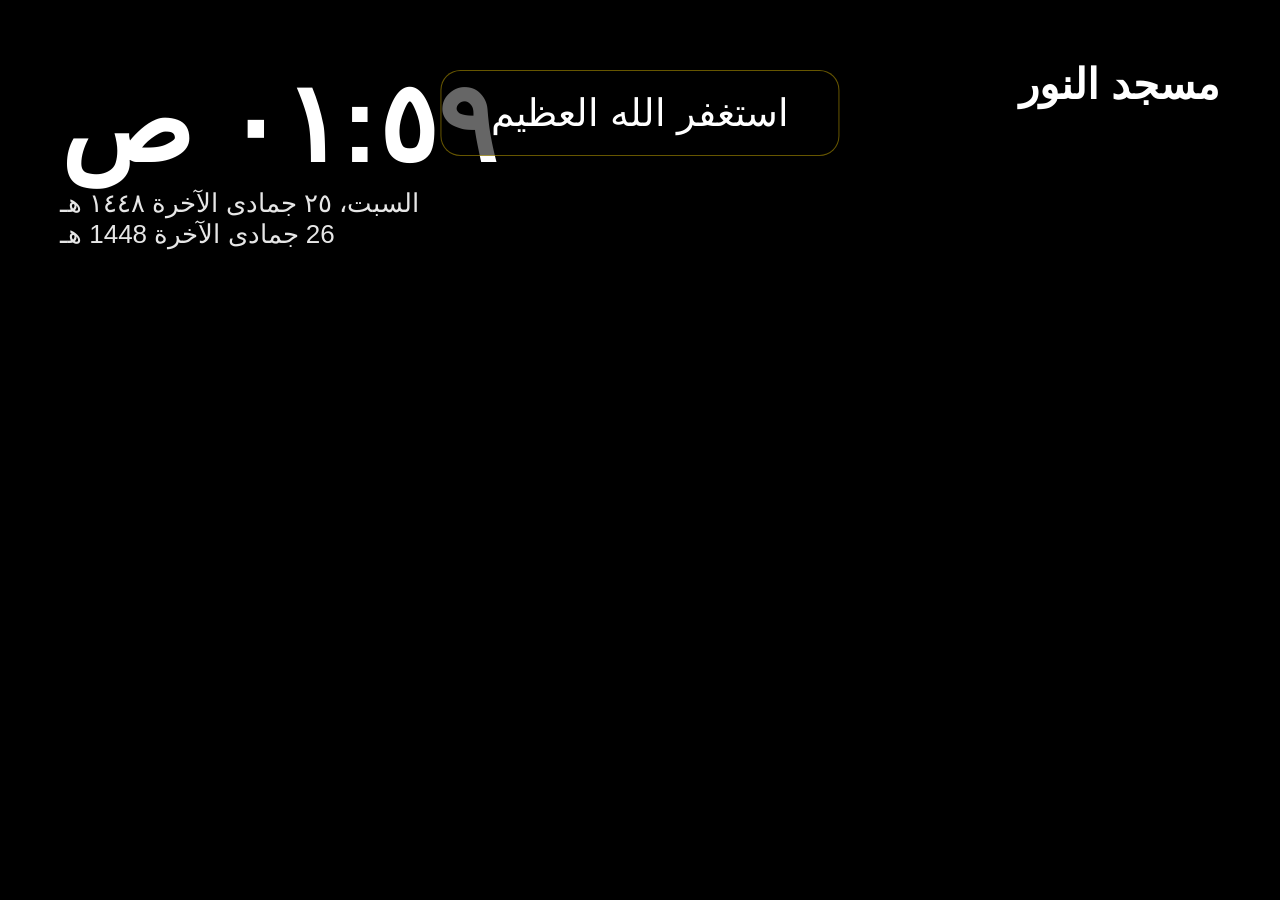
<file: index.html>
<!DOCTYPE html>
<html lang="ar" dir="rtl">
<head>
<meta charset="UTF-8">
<meta name="viewport" content="width=device-width,initial-scale=1">
<title>شاشة المسجد</title>

<link rel="stylesheet" href="style.css">
</head>

<body>

<div class="bg"></div>

<header>

<div id="mosqueName"></div>

<div id="zekr"></div>

<div class="clock">
<div id="time"></div>
<div id="date"></div>
<div id="hijri"></div>
</div>

</header>

<div id="countdown" class="countdown hidden"></div>

<div id="prayers" class="prayers"></div>

<audio id="adhan"></audio>

<script src="config.js"></script>
<script src="storage.js"></script>
<script src="app.js"></script>

</body>
  <div class="bg"></div>
</html>
</file>
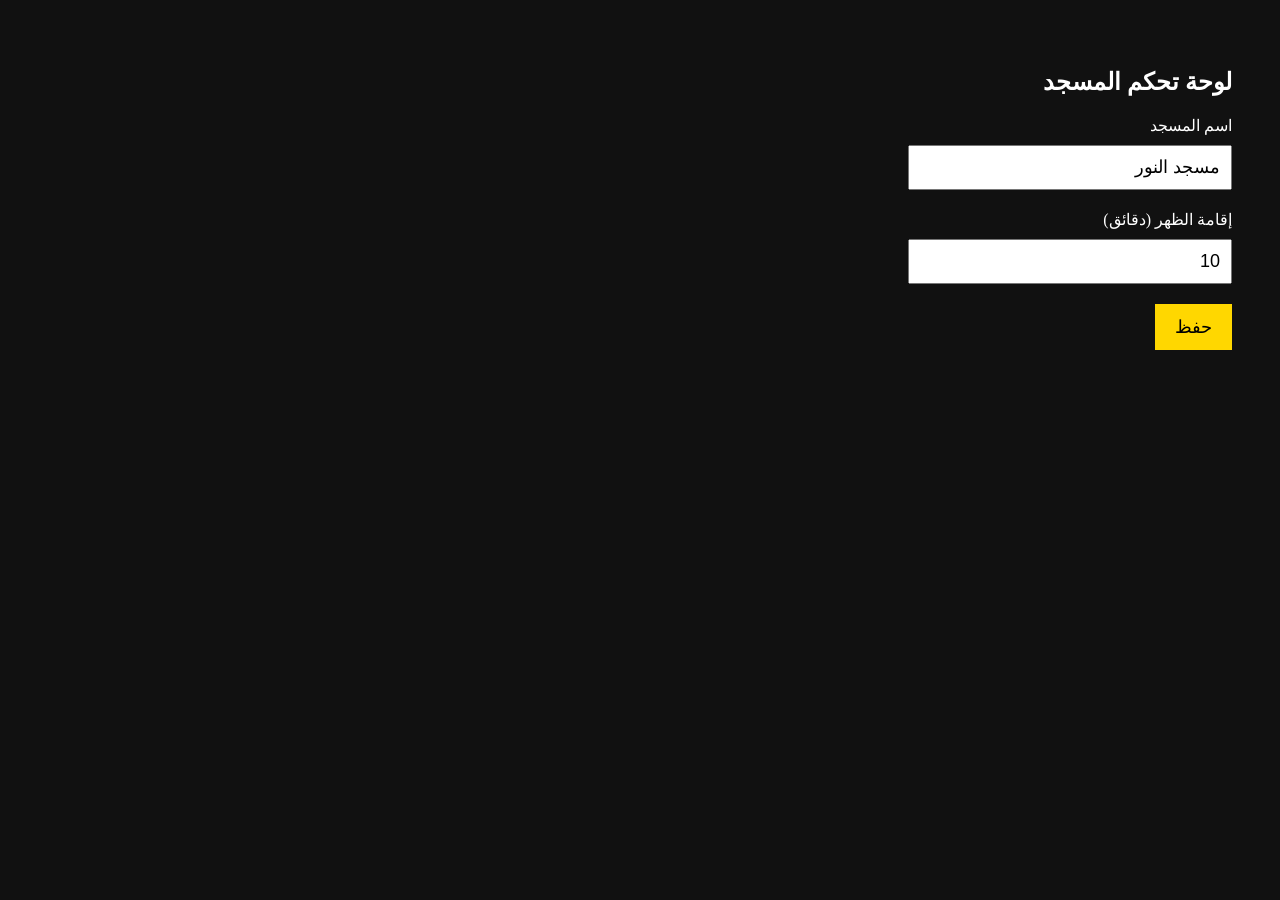
<file: admin.html>
<!DOCTYPE html>
<html lang="ar" dir="rtl">
<head>
<meta charset="UTF-8">
<link rel="stylesheet" href="admin.css">
</head>

<body>

<h2>لوحة تحكم المسجد</h2>

<label>اسم المسجد</label>
<input id="mosque">

<label>إقامة الظهر (دقائق)</label>
<input id="dhuhr" type="number">

<button onclick="save()">حفظ</button>

<script src="config.js"></script>
<script src="storage.js"></script>
<script src="admin.js"></script>

</body>
</html>
</file>
<file: style.css>
body{
margin:0;
font-family:'Tajawal',sans-serif;
color:white;
overflow:hidden;
background:black;
}

/* خلفية احترافية */
.bg{
position:fixed;
width:100%;
height:100%;
background:url("assets/bg.jpg") center/cover no-repeat;
filter:brightness(.35);
z-index:-1;
}

/* HEADER */

header{
display:flex;
justify-content:space-between;
align-items:flex-start;
padding:60px;
}

#mosqueName{
font-size:42px;
font-weight:700;
}

#zekr{
position:absolute;
top:70px;
left:50%;
transform:translateX(-50%);
font-size:38px;
background:rgba(0,0,0,.6);
padding:20px 50px;
border-radius:20px;
border:1px solid rgba(255,215,0,.4);
}

/* CLOCK */

.clock{
text-align:left;
}

#time{
font-size:110px;
font-weight:800;
}

#date,#hijri{
font-size:26px;
opacity:.9;
}

/* PRAYERS BAR */

.prayers{
position:absolute;
bottom:70px;
width:100%;
display:flex;
justify-content:center;
gap:35px;
}

.prayer{
background:rgba(0,0,0,.75);
padding:30px 45px;
border-radius:20px;
text-align:center;
font-size:28px;
transition:.3s;
border:1px solid transparent;
}

.prayer strong{
display:block;
font-size:34px;
margin-top:8px;
}

/* الصلاة الحالية */

.active{
background:linear-gradient(145deg,#ffd700,#caa400);
color:black;
transform:scale(1.2);
box-shadow:0 0 35px rgba(255,215,0,.6);
}

/* COUNTDOWN */

.countdown{
position:absolute;
top:50%;
left:50%;
transform:translate(-50%,-50%);
font-size:200px;
font-weight:900;
color:#ffd700;
text-shadow:0 0 40px gold;
}
</file>
<file: admin.css>
body{
font-family:Tajawal;
padding:40px;
background:#111;
color:white;
}

input{
display:block;
margin:10px 0 20px;
padding:10px;
font-size:18px;
width:300px;
}

button{
padding:12px 20px;
font-size:18px;
background:gold;
border:none;
cursor:pointer;
}
</file>
